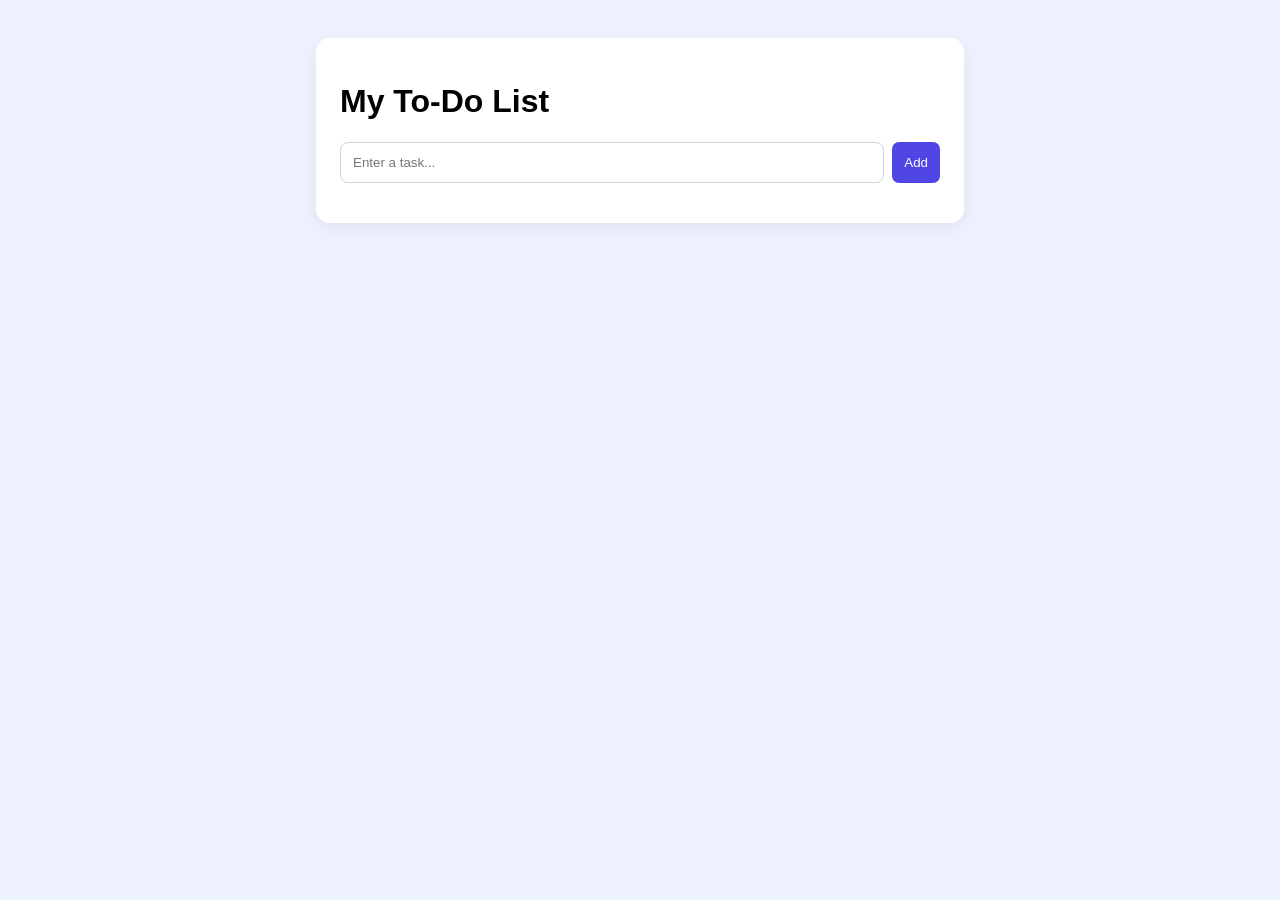
<file: index.html>
<!doctype html><html lang="en"><head><meta charset="UTF-8"><meta name="viewport" content="width=device-width,initial-scale=1"><title>To-Do List</title><link rel="stylesheet" href="style.css"></head><body><main class="app"><h1>My To-Do List</h1><form id="taskForm"><input id="taskInput" placeholder="Enter a task..." required><button>Add</button></form><ul id="taskList"></ul></main><script src="script.js"></script></body></html>
</file>
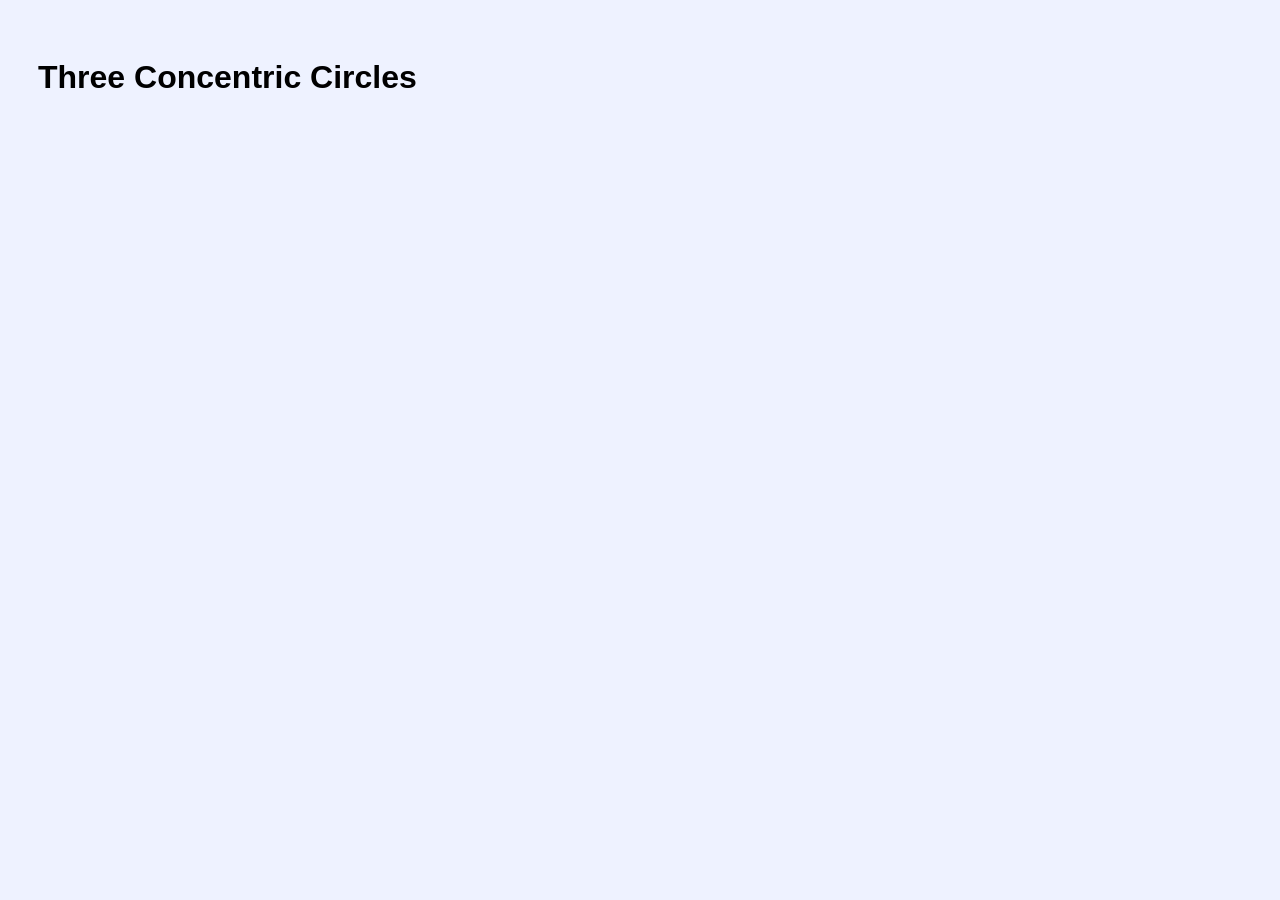
<file: Q1.html>
<!doctype html><html lang="en"><head><meta charset="UTF-8"><meta name="viewport" content="width=device-width,initial-scale=1"><title>Concentric Circles</title><link rel="stylesheet" href="style.css"></head><body>
<h1>Three Concentric Circles</h1><div class="circles"><div class="circle outer"><div class="circle middle"><div class="circle inner"></div></div></div></div>
</body></html>
</file>
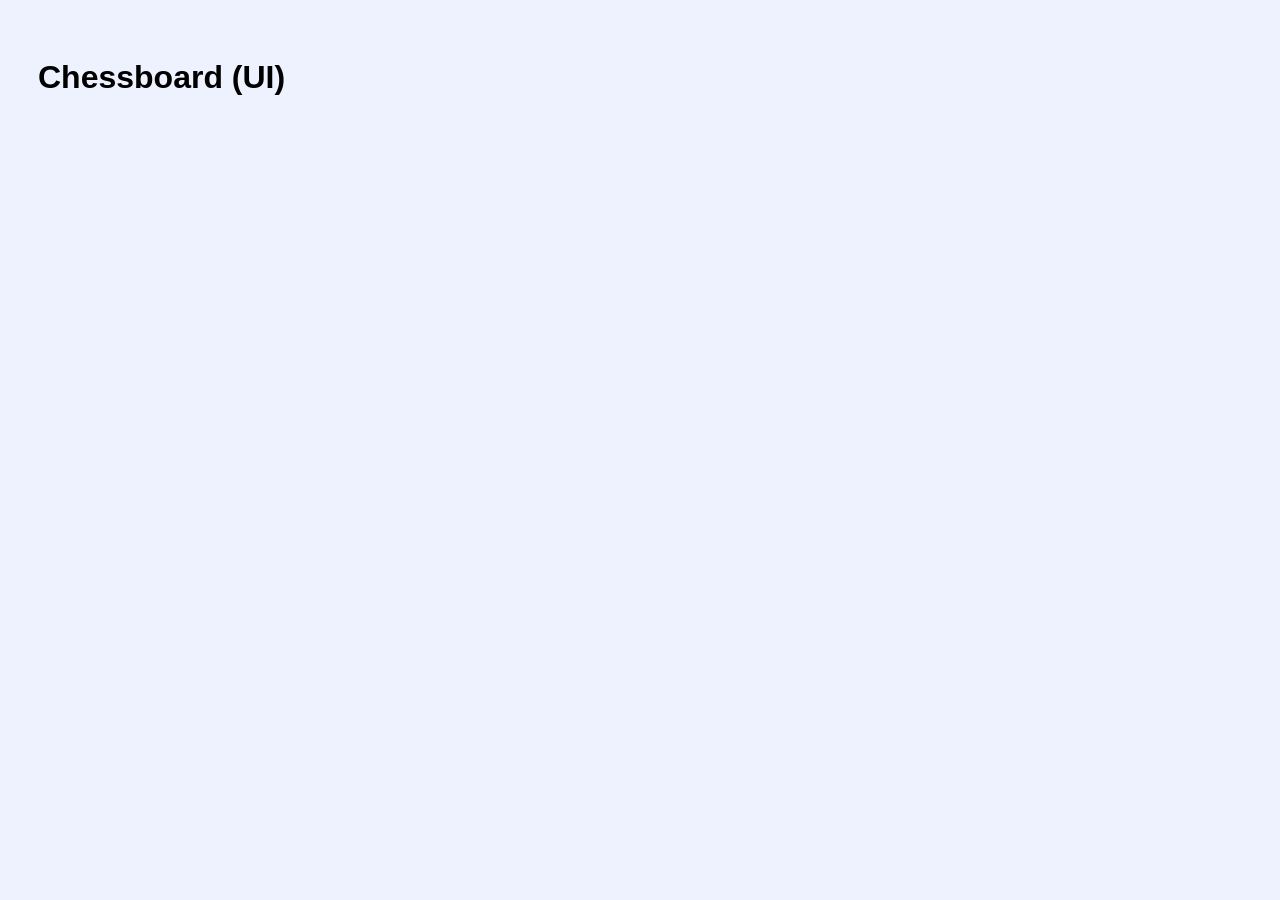
<file: Q4.html>
<!doctype html><html lang="en"><head><meta charset="UTF-8"><meta name="viewport" content="width=device-width,initial-scale=1"><title>Chessboard</title><link rel="stylesheet" href="style.css"></head><body><h1>Chessboard (UI)</h1><div id="board"></div><script src="script.js"></script></body></html>
</file>
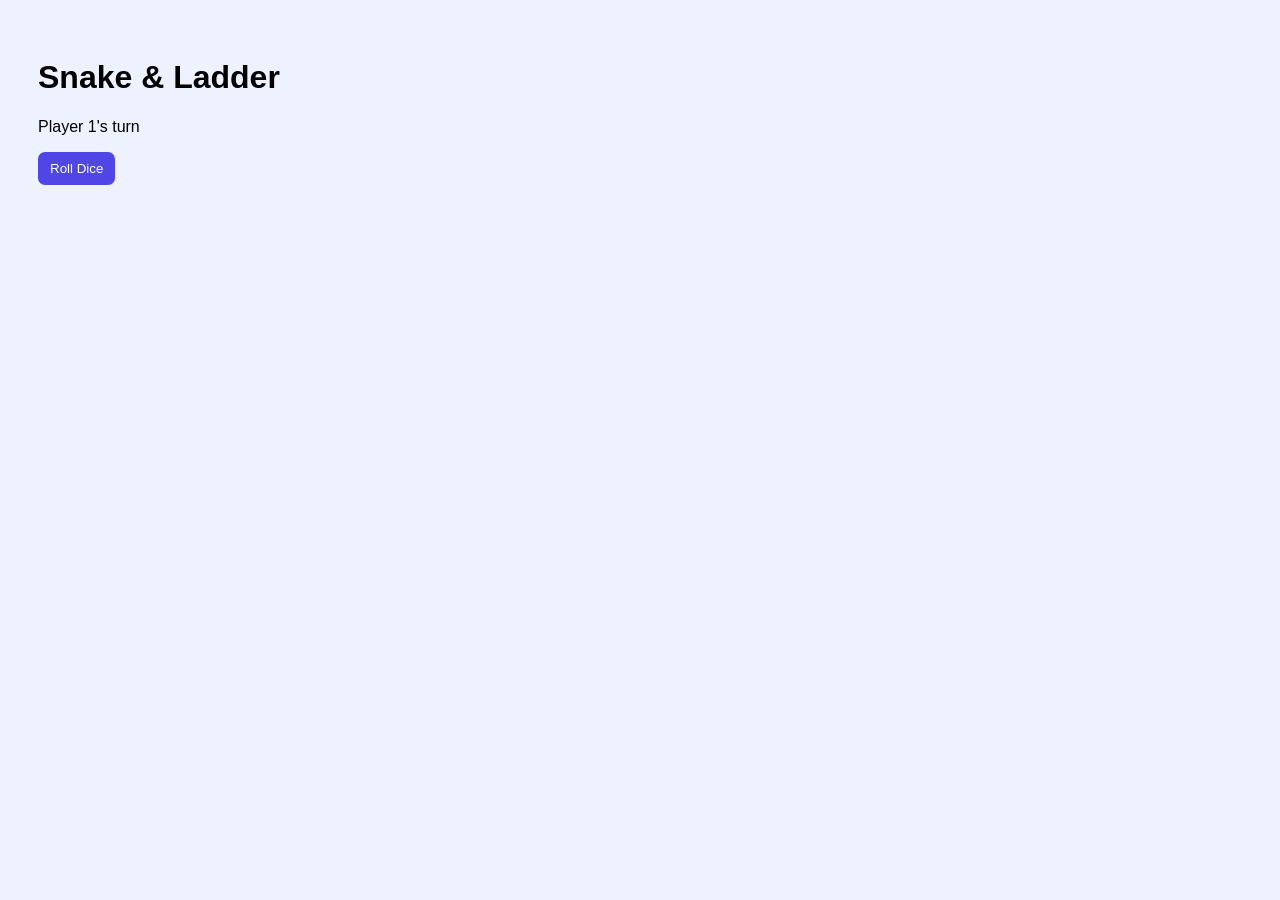
<file: Q5.html>
<!doctype html><html lang="en"><head><meta charset="UTF-8"><meta name="viewport" content="width=device-width,initial-scale=1"><title>Snake and Ladder</title><link rel="stylesheet" href="style.css"></head><body><h1>Snake & Ladder</h1><p id="status">Player 1's turn</p><div id="board"></div><button id="roll">Roll Dice</button><p id="dice"></p><script src="script.js"></script></body></html>
</file>
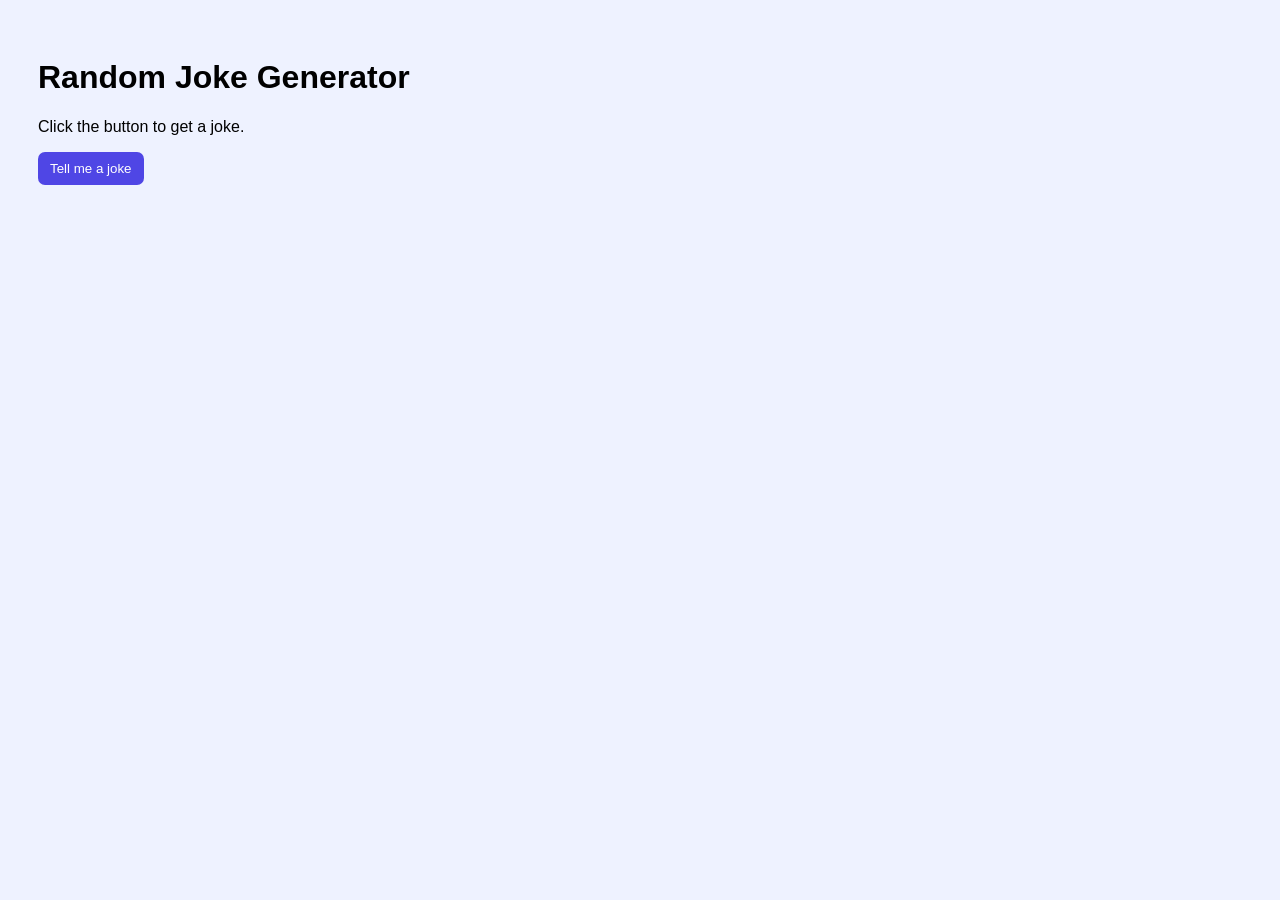
<file: Q6.html>
<!doctype html><html lang="en"><head><meta charset="UTF-8"><meta name="viewport" content="width=device-width,initial-scale=1"><title>Random Jokes</title><link rel="stylesheet" href="style.css"></head><body><main><h1>Random Joke Generator</h1><p id="joke">Click the button to get a joke.</p><button id="newJoke">Tell me a joke</button></main><script src="script.js"></script></body></html>
</file>
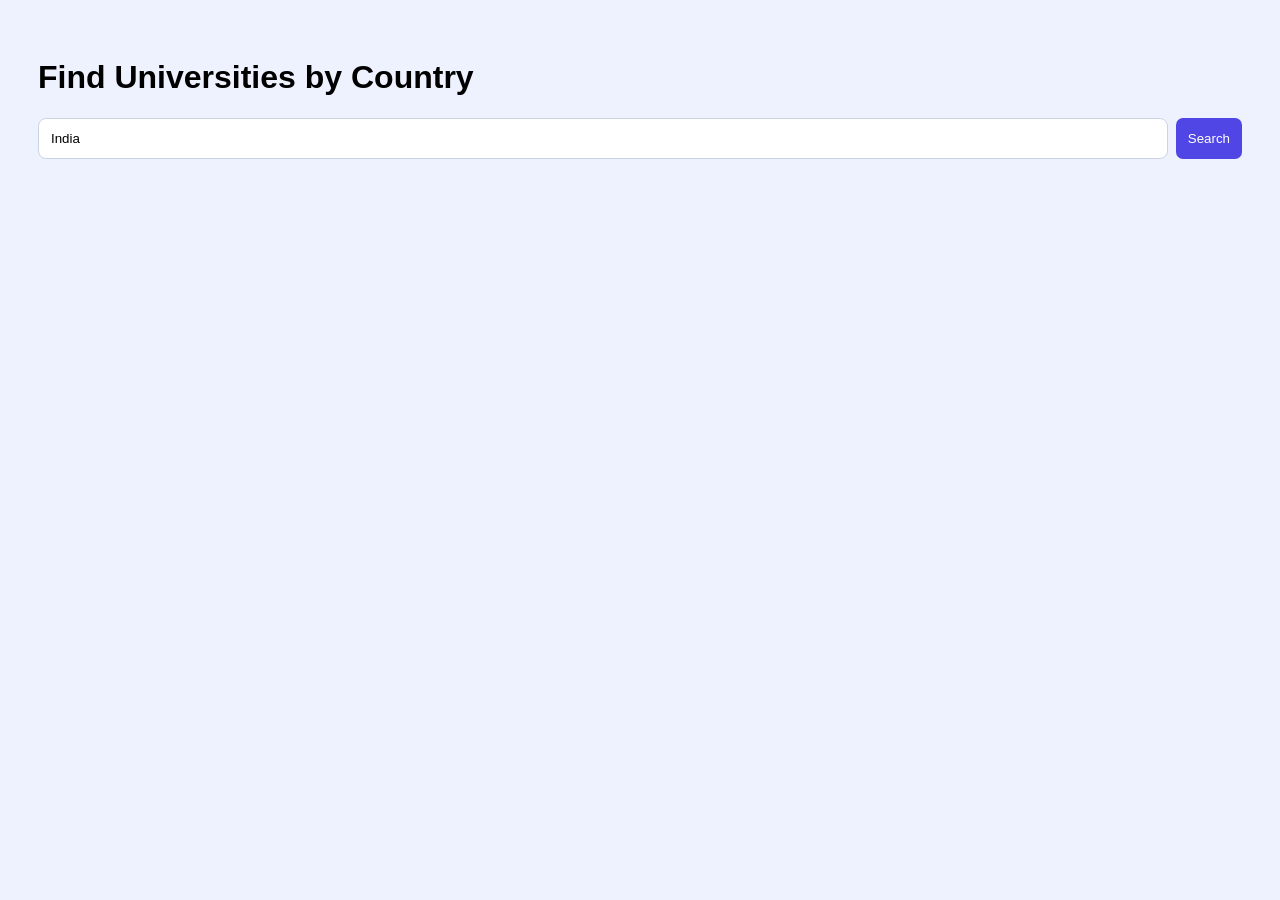
<file: Q7.html>
<!doctype html><html lang="en"><head><meta charset="UTF-8"><meta name="viewport" content="width=device-width,initial-scale=1"><title>Universities</title><link rel="stylesheet" href="style.css"></head><body><main><h1>Find Universities by Country</h1><form id="searchForm"><input id="country" value="India" placeholder="Country in English" required><button>Search</button></form><p id="message"></p><div id="results"></div></main><script src="script.js"></script></body></html>
</file>
<file: style.css>
body{font-family:Arial;background:#eef2ff;padding:30px}.app{max-width:600px;margin:auto;background:white;padding:24px;border-radius:14px;box-shadow:0 5px 20px #0001}form{display:flex;gap:8px}input{flex:1;padding:12px;border:1px solid #cbd5e1;border-radius:8px}button{padding:9px 12px;border:0;border-radius:7px;background:#4f46e5;color:white;cursor:pointer}li{display:flex;align-items:center;gap:8px;padding:10px 0;border-bottom:1px solid #eee}.task{flex:1}.done{text-decoration:line-through;color:#888}.actions{display:flex;gap:5px}.actions button{background:#64748b}
</file>
